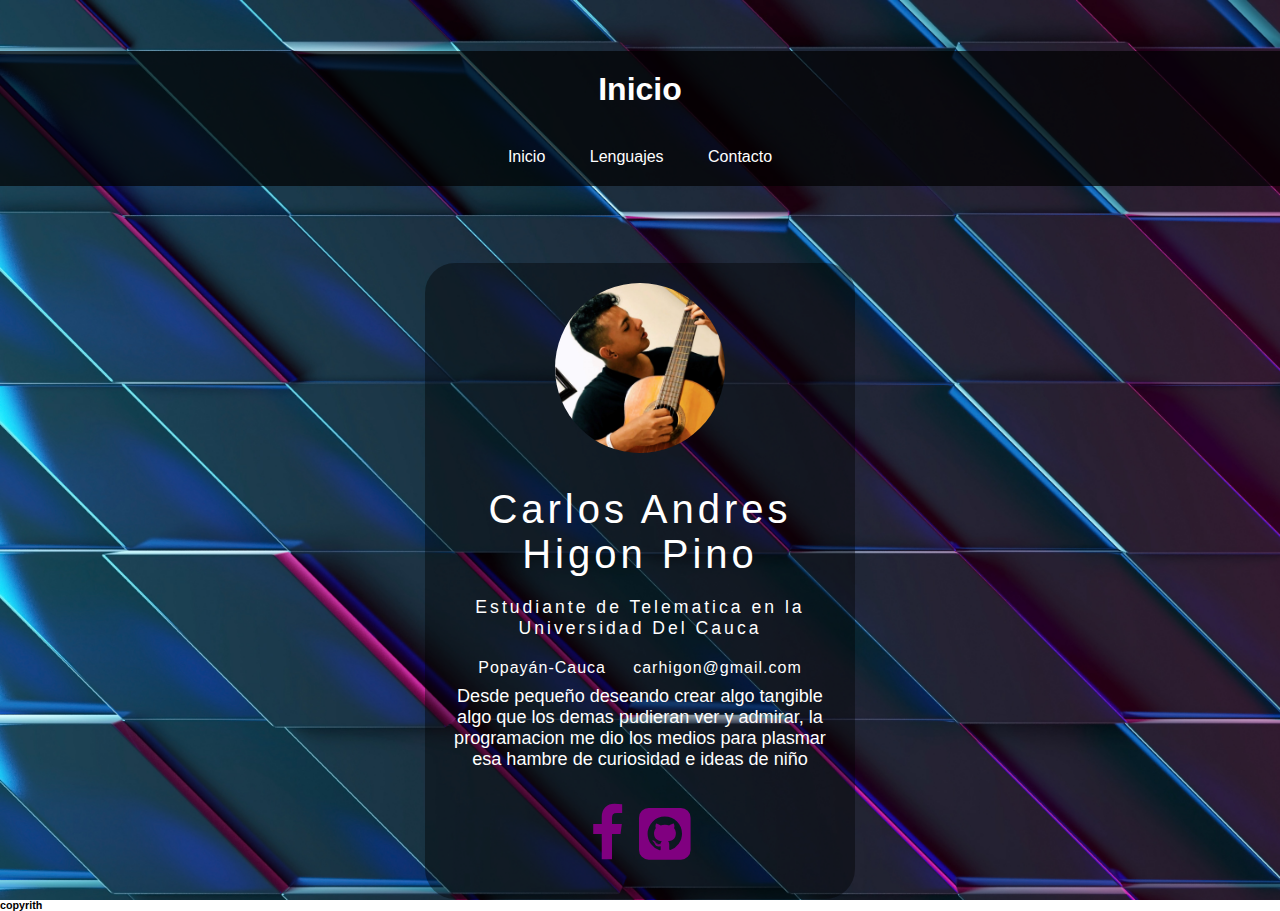
<file: index.html>
<!DOCTYPE html>
<html>

<head>
    <meta charset="utf-8">
    <meta name="viewport"content="width=device-width, user-scalable=no, initial-scale=0.8,maxium-scale=0.8,minium-scale=0.8">
    <link rel="icon" href="imgs\icono_2.ico" class="icon">
    <title>Carlos Higon</title>
    <link rel="stylesheet" href="css\estilo.css">
    </link>
    <link rel="stylesheet" href="https://stackpath.bootstrapcdn.com/font-awesome/4.7.0/css/font-awesome.min.css">
    </link>
</head>
<body>
    <div class=" header-content">
        <header>
            <h1>Inicio</h1>
        </header>
        <nav>
            <ul>
                <li><a href="index.html">Inicio</a></li>
                <li><a href="Lenguajes.html">Lenguajes</a></li>
                <li><a href="Contacto.html">Contacto</a></li>
            </ul>
            <div class="hide">
                <i class="fa fa-bars" aria-hidden="true"></i> Menu
            </div>
        </nav>
    </div>

    <div class="content-content">
        <section class="box">

            <img src="imgs\img.jpg" width="170" alt="" class="box-img">

            <h1>Carlos Andres Higon Pino</h1>
            <h2>Estudiante de Telematica en la Universidad Del Cauca</h2>
            <h4>Popayán-Cauca &nbsp &nbsp carhigon@gmail.com</h4>
            <p>Desde pequeño deseando crear algo tangible algo que los demas pudieran ver y admirar, la programacion me
                dio los medios para plasmar esa hambre de curiosidad e ideas de niño</p>

            <ul>
                <li><a href="https://www.facebook.com/higoncarlos/" target="_BLANK"><i class="fa fa-facebook"aria-hidden="true"></i>
                    </a>
                </li>
                <li><a href="https://github.com/chigon1906" target="_BLANK"><i class="fa fa-github-square"aria-hidden="true"></i>
                    </a>
                </li>
            </ul>
        </section>    
    </div>
    
    <script src="https://code.jquery.com/jquery-1.11.3.min.js"></script>
    <script>
        $(".hide").on('click', function () {
            $("nav ul").toggle('slow'); s
        })

    </script>
    <footer>
        <h6>copyrith</h6>
    </footer>
</body>

</html>
</file>
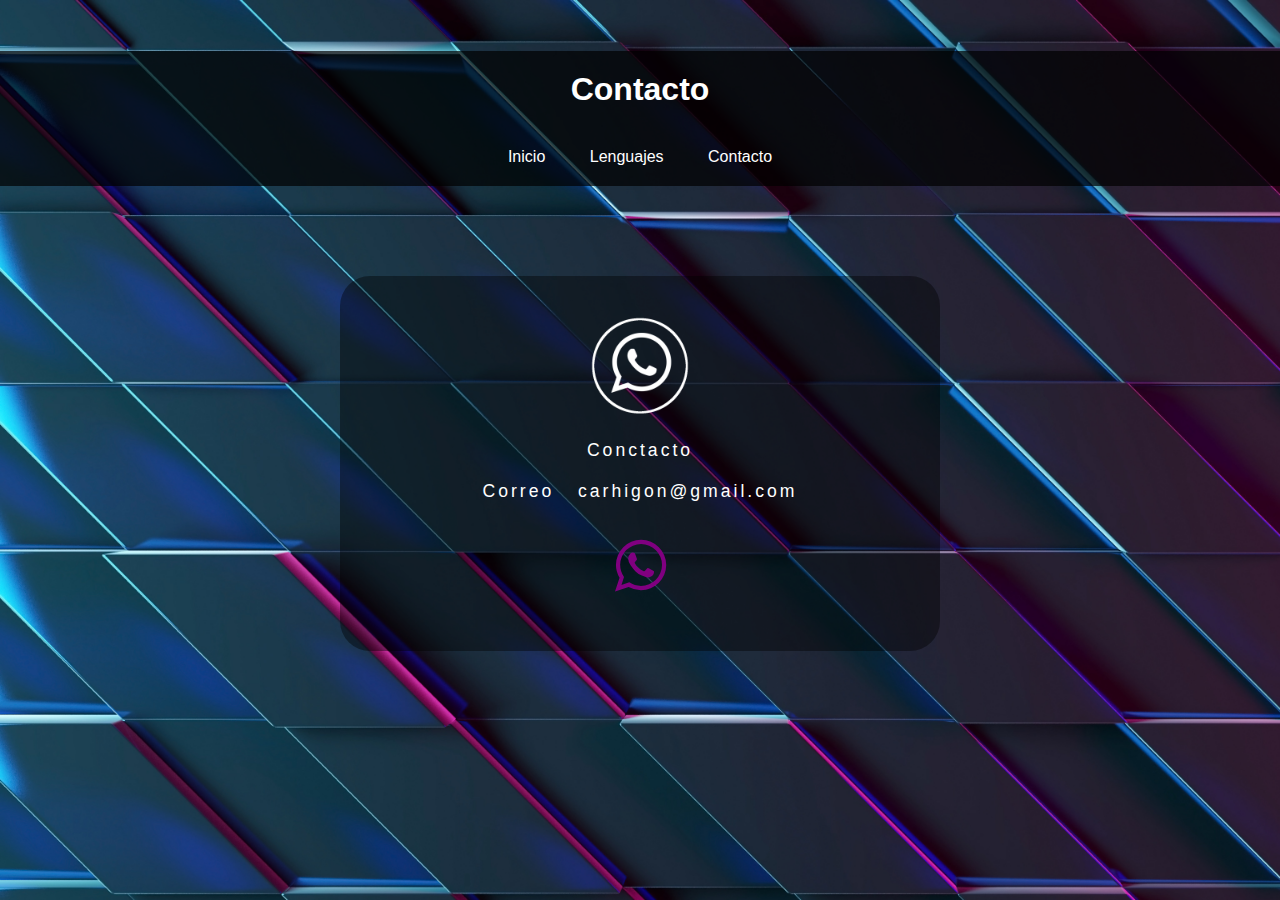
<file: Contacto.html>
<!DOCTYPE html>
<html>

<head>
    <meta charset="utf-8">
    <meta name="viewport"
        content="width=device-width, user-scalable=no, initial-scale=0.8,maxium-scale=0.8,minium-scale=0.8">
    <link rel="icon" href="imgs\icono_2.ico" class="icon">
    <title>Carlos Higon</title>
    <link rel="stylesheet" href="css\contacto.css">
    </link>
    <link rel="stylesheet" href="https://stackpath.bootstrapcdn.com/font-awesome/4.7.0/css/font-awesome.min.css">
    </link>

</head>


<div class=" header-content">
    <header>
        <h1>Contacto</h1>
    </header>

    <nav>
        <ul>
            <li><a href="index.html">Inicio</a></li>
            <li><a href="Lenguajes.html">Lenguajes</a></li>
            <li><a href="Contacto.html">Contacto</a></li>
        </ul>
        <div class="hide">
            <i class="fa fa-bars" aria-hidden="true"></i> Menu
        </div>
    </nav>
</div>
<div class="content-content">
    <section class="box">

        <img src="imgs\conta.png" width="100" alt="" class="box-img">
        <h2> </h2>
        <h2>Conctacto</h2>
        <h2>Correo &nbsp carhigon@gmail.com</h2>
        <ul>
            <li><a href="https://api.whatsapp.com/send?phone=573053331320" target="_BLANK">
                    <i class="fa fa-whatsapp" aria-hidden="true"></i>
                </a>
            </li>
        </ul>
</div>
</section>
<script src="https://code.jquery.com/jquery-1.11.3.min.js"></script>
<script>
    $(".hide").on('click', function () {
        $("nav ul").toggle('slow'); s
    })

</script>


</body>

</html>
</file>
